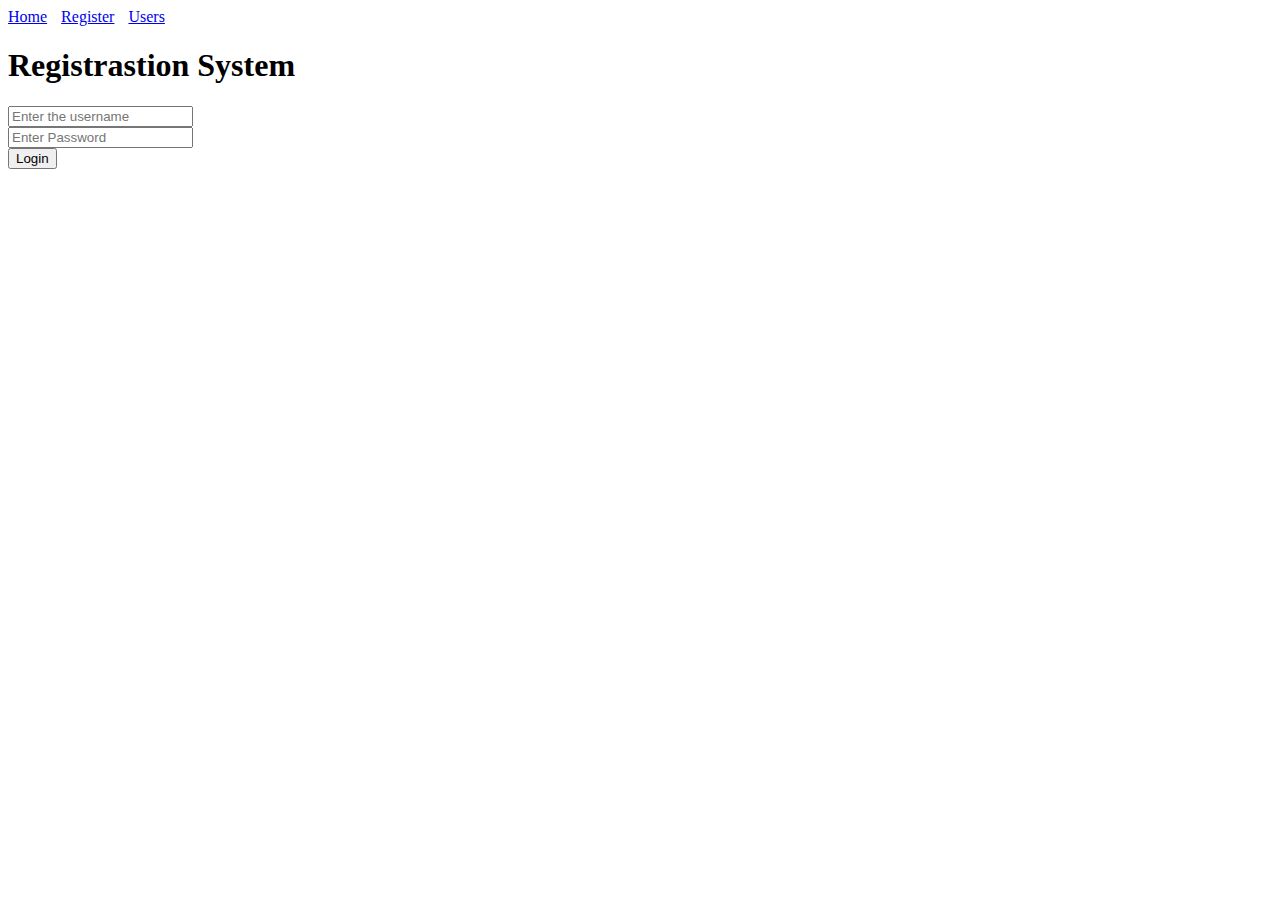
<file: Register User/index.html>
<!DOCTYPE html>
<html lang="en">
<head>
    <meta charset="UTF-8">
    <meta http-equiv="X-UA-Compatible" content="IE=edge">
    <meta name="viewport" content="width=device-width, initial-scale=1.0">
    <link rel="stylesheet" href="css/mystyle.css">
    <title>Document</title>
</head>
<body>
    <header>
        <nav id="menu-container">
        <a href="index.html" class="menu">Home</a>
        <a href="register.html" class="menu">Register</a>
        <a href="#" class="menu">Users</a>
        </nav>
    </header>
    <main>
        <h1>Registrastion System</h1>
        <p class="hide" id="alertError">
            Invalid Credentials
        </p>
        <div>
            <input type="text" placeholder="Enter the username" id="txtUserName">
            <input type="password" placeholder="Enter Password" id="txtPassword">
            <button id="btnLogin">Login</button>

        </div>
    </main>
    <footer>

    </footer>
    <script src="https://code.jquery.com/jquery-3.6.0.min.js"></script>
    <script src="script/storeManager.js"></script>
    <script src="script/login.js"></script>
    
</body>
</html>
</file>
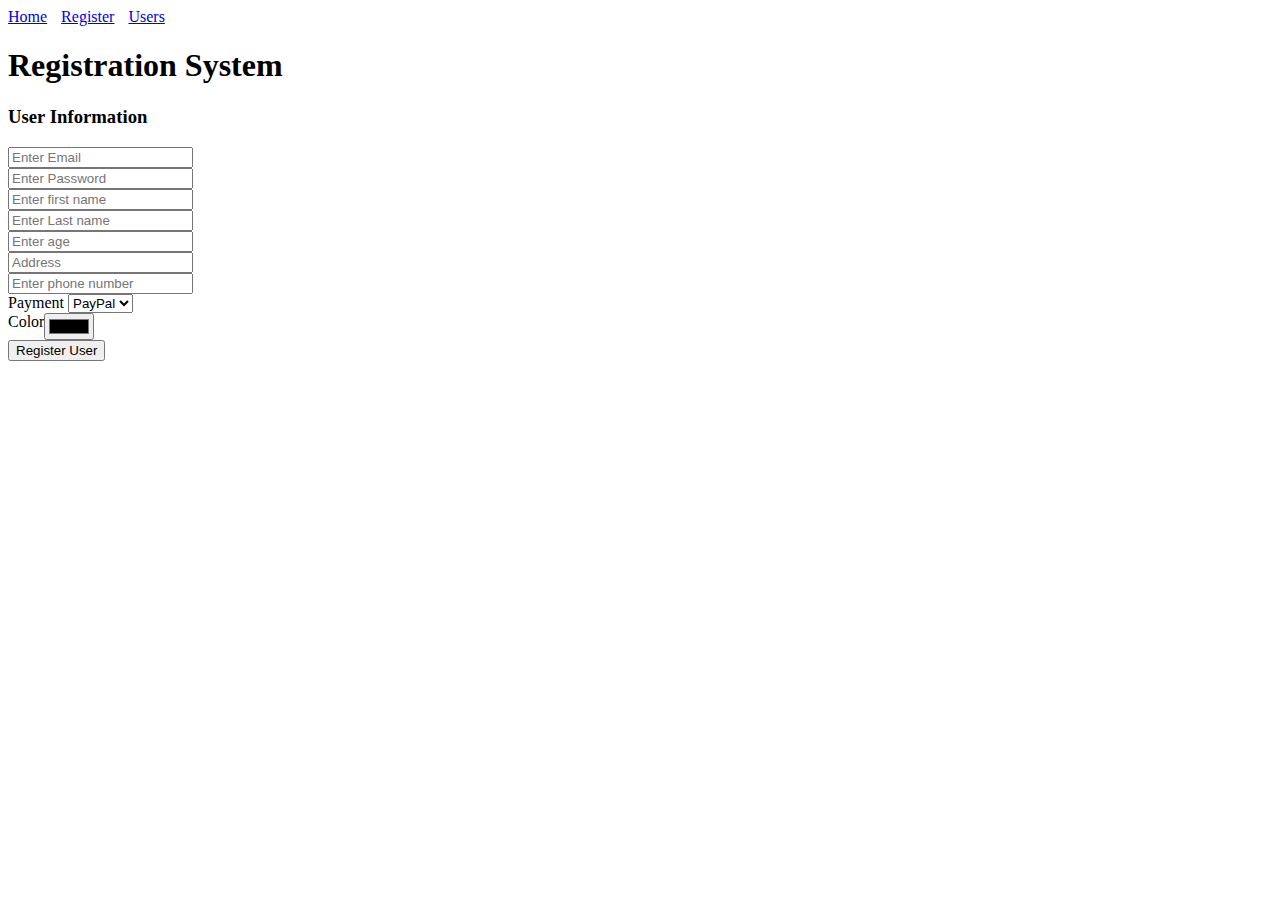
<file: Register User/register.html>
<!DOCTYPE html>
<html lang="en">
<head>
    <meta charset="UTF-8">
    <meta http-equiv="X-UA-Compatible" content="IE=edge">
    <meta name="viewport" content="width=device-width, initial-scale=1.0">
    <link rel="stylesheet" href="css/mystyle.css">
    <title>Document</title>
</head>
<body>
    <header>
        <nav id="menu-container">
        <a href="index.html" class="menu">Home</a>
        <a href="register.html" class="menu">Register</a>
        <a href="#" class="menu">Users</a>
        </nav>
    </header>
    <main>
        <h1>Registration System</h1>
        <h3>User Information</h3>
        <div class=capture-form>
            <input type="email" placeholder="Enter Email" id="userEmail"> 
            <input type="password" placeholder="Enter Password" id="userPassword">
            <input type="text" placeholder="Enter first name" id="userFirst">
            <input type="text" placeholder="Enter Last name" id="userLast">
            <input type="text" placeholder="Enter age" id="userAge">
            <input type="text" placeholder="Address" id="address">
            <input type="tel" placeholder="Enter phone number" id="userPhone">
            <label>Payment</label>
            <select id="selPayment">
                <option>PayPal</option>
                <option>Check</option>
                <option>Cash</option>
                <option>Card</option>
            </select>
            <div class=color>
                <label for="Color">Color</label>
            <input type="color" placeholder="Enter Color" id="userColor">
            </div>  
             <button id="btnSave">Register User</button>

        </div>

    </main>
    
    <footer>

    </footer>
    

    <script src="https://code.jquery.com/jquery-3.6.0.min.js"></script>
    <script src="script/storeManager.js"></script>
    <script src="script/register.js"></script>
</body>
</html>
</file>
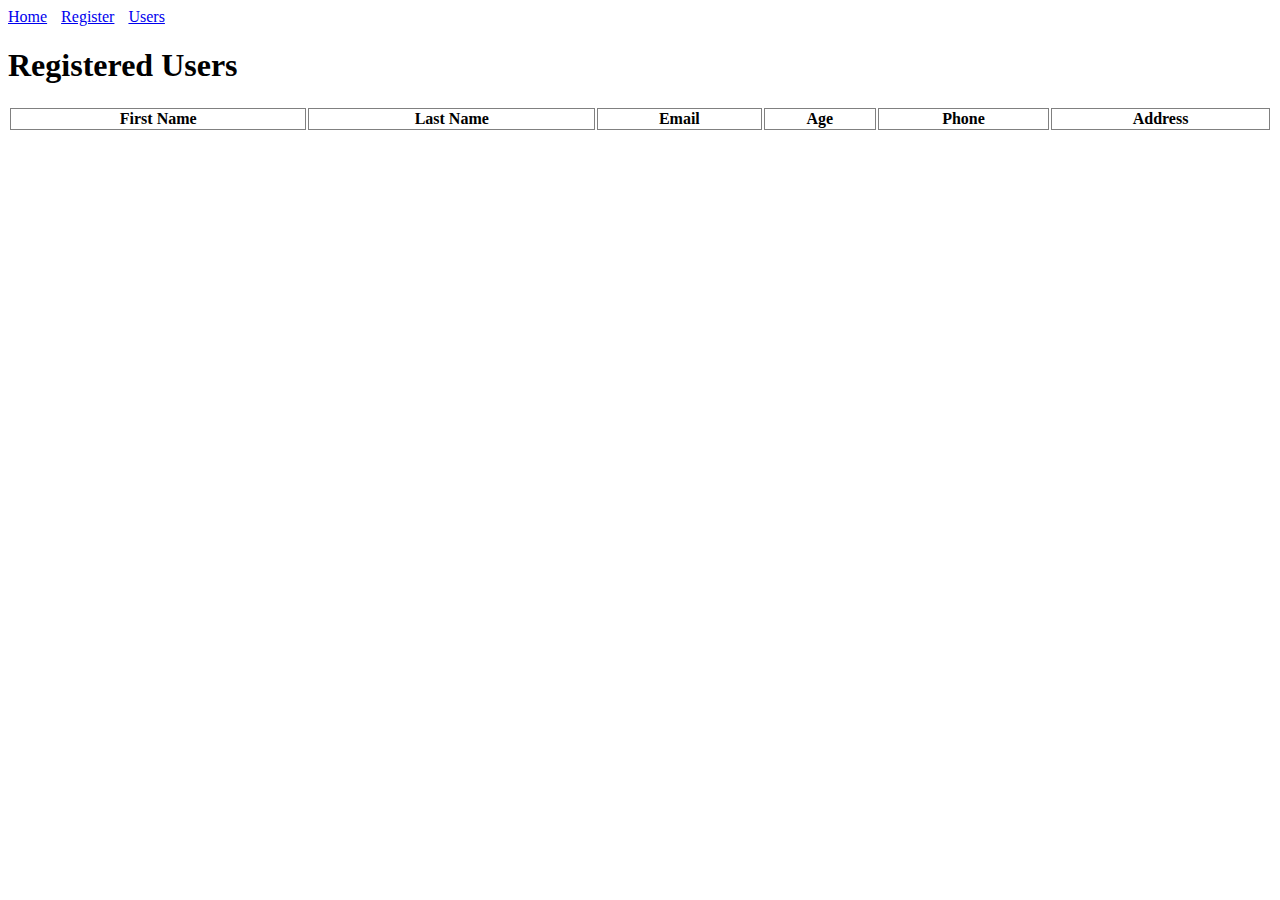
<file: Register User/users.html>
<!DOCTYPE html>
<html lang="en">
<head>
    <meta charset="UTF-8">
    <meta http-equiv="X-UA-Compatible" content="IE=edge">
    <meta name="viewport" content="width=device-width, initial-scale=1.0">
    <link rel="stylesheet" href="css/mystyle.css">
    <title>Document</title>
</head>
<body>
    <header>
        <nav id="menu-container">
        <a href="index.html" class="menu">Home</a>
        <a href="register.html" class="menu">Register</a>
        <a href="#" class="menu">Users</a>
        </nav>
    </header>
    <main>
        <h1>Registered Users</h1>
        <table id="usersTable">
            <tr>
                <th>First Name</th>
                <th>Last Name</th>
                <th>Email</th>
                <th>Age</th>
                <th>Phone</th>
                <th>Address</th>
            </tr>
    
        </table>

    </main>
    <footer>

    </footer>
    <script src="https://code.jquery.com/jquery-3.6.0.min.js"></script>
    <script src="script/storeManager.js"></script>
    <script src="script/users.js"></script>
    
</body>
</html>
</file>
<file: Register User/css/mystyle.css>
header{
    word-spacing: 10px;
}

input{
    display: flex;  
}
#usersTable{
    width: 100%;
}
.color{
   display: flex;
}

#usersTables,
th,
td{
    border: 1px solid grey;
}
.error{
    border: 1px solid red;
}
#alertError{
    color: red;
}
.hide{
    display: none;
}
</file>
